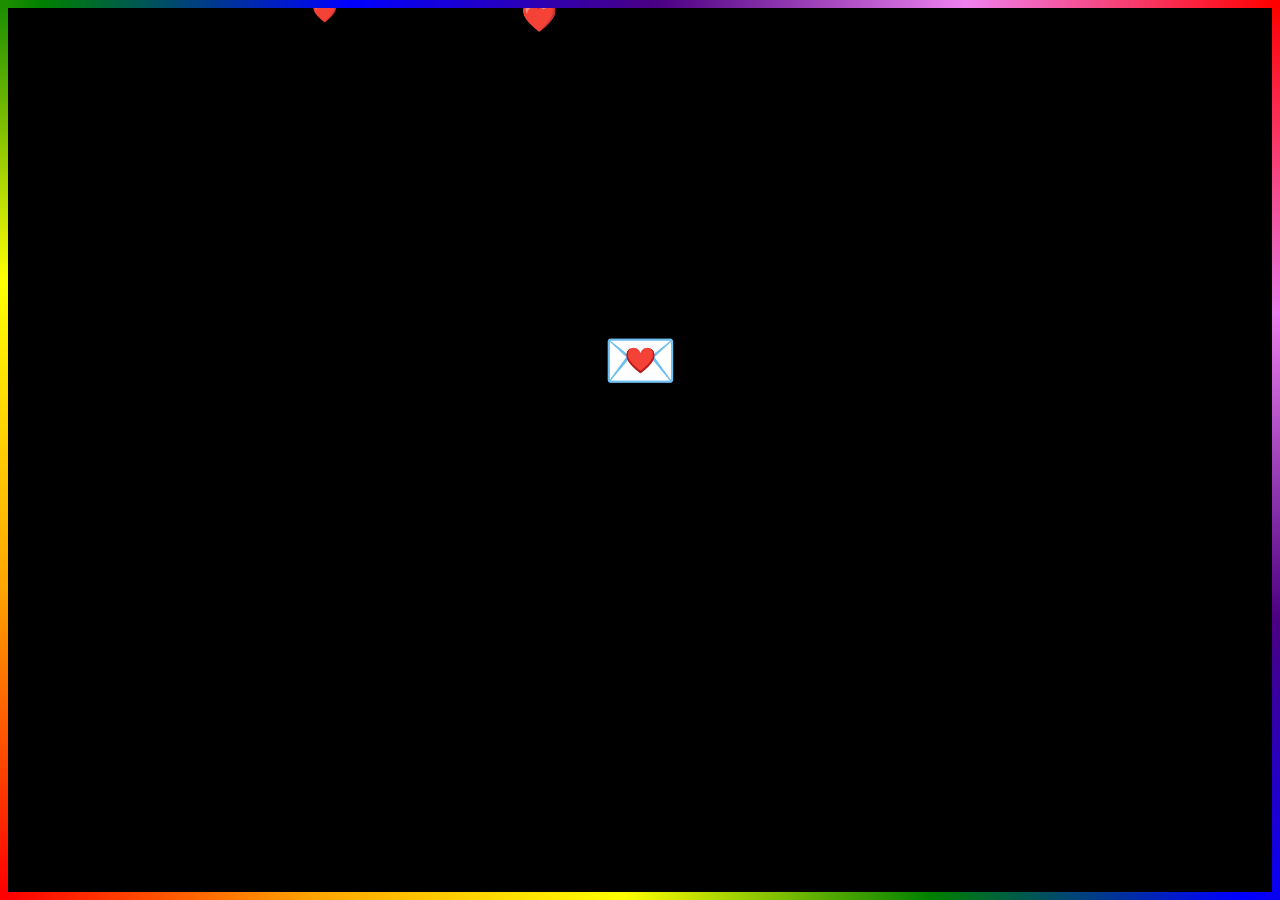
<file: html/index.html>
<!DOCTYPE html>
<html lang="pt-BR">
<head>
  <meta charset="UTF-8" />
  <meta name="viewport" content="width=device-width, initial-scale=1.0" />
  <title>Cartinha Especial 💌</title>
  <link rel="stylesheet" href="../css/style.css" />
  <link rel="shortcut icon" href="../sources/Coração.ico" type="image/x-icon">
</head>
<body>
  <div class="borda-rgb"></div>
  <div class="coraçoes-container"></div>

  <div class="carta-fechada" onclick="abrirCarta()">💌</div>

  <div class="carta-aberta" id="carta">
    <h2 class="titulo">Feliz Dia dos Namorados! ❤️</h2>

    <div class="spotify-player">
      <iframe style="border-radius:12px"
      src="https://open.spotify.com/embed/track/035Q417M83JnP3wvSlyFEK?utm_source=generator&theme=0"
      width="100%" height="152" frameBorder="0" allowfullscreen=""
      allow="autoplay; clipboard-write; encrypted-media; fullscreen; picture-in-picture"
      loading="lazy"></iframe>
    </div>

    <p class="mensagem">
      Você é muito especial para mim...<br />
      Espero que essa cartinha te faça sorrir! 💖
    </p>

    <div class="imagens-loop" id="imagens-loop">
      <img class="imagem mostrar" src="../sources/img1.jpg" />
      <img class="imagem" src="../sources/img2.webp" />
      <img class="imagem" src="../sources/img3.jpg" />
    </div>

    <div class="contador-tempo" id="contador"></div>
  </div>

  <!-- <iframe id="player" src="https://www.youtube.com/embed/SUA_MUSICA?autoplay=1&loop=1&playlist=SUA_MUSICA" style="display: none;"></iframe> -->

  <script src="../js/script.js"></script>
</body>
</html>
</file>
<file: css/style.css>
body {
  margin: 0;
  padding: 12px 0;
  background: black;
  font-family: sans-serif;
  overflow: hidden;
  overflow-x: hidden;
  overflow-y: auto;
  /*height: 100vh;*/
}

.borda-rgb {
  position: fixed;
  top: 0;
  left: 0;
  width: 100vw;
  height: 100vh;
  pointer-events: none;
  box-sizing: border-box;
  border: 8px solid transparent;
  border-image: linear-gradient(45deg, red, orange, yellow, green, blue, indigo, violet, red);
  border-image-slice: 1;
  animation: bordaRGB 5s linear infinite;
  z-index: 9999;
}

@keyframes bordaRGB {
  0% { filter: hue-rotate(0deg); }
  100% { filter: hue-rotate(360deg); }
}

.coraçoes-container {
  position: fixed;
  top: 0; left: 0;
  width: 100%;
  height: 100%;
  pointer-events: none;
  z-index: 0;
}

.carta-fechada {
  position: absolute;
  top: 40%;
  left: 50%;
  transform: translate(-50%, -50%);
  font-size: 60px;
  cursor: pointer;
  z-index: 2;
  transition: transform 0.3s ease;
}

.carta-fechada:hover {
  transform: translate(-50%, -50%) scale(1.1);
}

.carta-aberta {
  display: none;
  position: fixed;
  top: 50%;
  left: 50%;
  transform: translate(-50%, -50%);
  background: #1c1c1e;
  color: #f0f0f0;
  padding: 20px;
  border-radius: 15px;
  width: 90vw;
  max-width: 600px;
  max-height: 90vh;
  overflow-y: auto;
  box-sizing: border-box;
  text-align: center;
  z-index: 3;
  animation: aparecer 1s ease forwards;
  scrollbar-width: none; /* Firefox */
}

.carta-aberta::-webkit-scrollbar {
  display: none; /* Chrome, Safari e Edge */
}

@keyframes aparecer {
  from { opacity: 0; transform: translate(-50%, -60%); }
  to { opacity: 1; transform: translate(-50%, -50%); }
}

.titulo {
  font-family: 'Great Vibes', cursive;
  font-size: 1.5em;
  color: #f0f0f0;
  margin-bottom: 10px;
  font-weight: 900;
}

.spotify-player {
  margin-top: 10px;
  margin-bottom: 20px;
}

.mensagem {
  font-family: 'Quicksand', sans-serif;
  font-size: 1.1em;
  margin-bottom: 20px;
  color: #f0f0f0;
  text-align: left;
}

.imagens-loop {
  position: relative;
  width: 100%;
  max-width: 400px;
  height: 220px;
  margin: auto;
  overflow: hidden;
  border-radius: 12px;
  margin-bottom: 20px;
}

.imagem {
  position: absolute;
  top: 0;
  left: 0;
  width: 100%;
  opacity: 0;
  transition: opacity 1s ease-in-out;
  border-radius: 12px;
}

.imagem.mostrar {
  opacity: 1;
  z-index: 1;
}

.contador-tempo {
  font-family: Quicksand;
  font-size: 1em;
  color: #f0f0f0;
  font-weight: bold;
}
</file>
